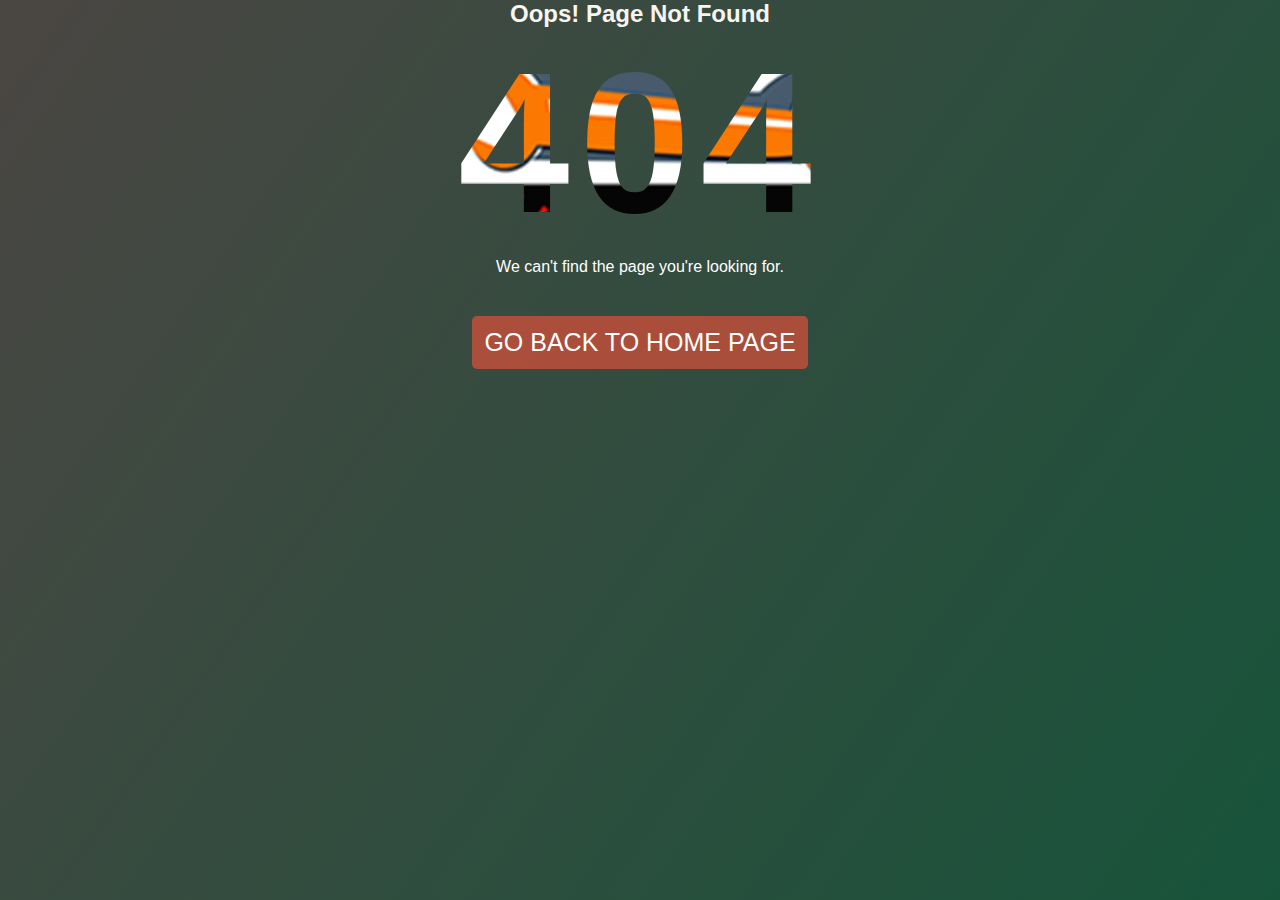
<file: error-page.html>
<!DOCTYPE html>
<html lang="en">
<head>
    <meta charset="UTF-8">
    <meta http-equiv="X-UA-Compatible" content="IE=edge">
    <meta name="viewport" content="width=device-width, initial-scale=1.0">
    <link rel="stylesheet" href="main.css">
    <title>404 Page</title>
</head>
<body>
    <div class="error-container">
        <h2>Oops! Page Not Found</h2>
        <h1>404</h1>
        <p>We can't find the page you're looking for.</p>
        <a href="index.html">Go back to Home Page</a>
    </div>
    <div class="footer">
        <div class="footer-section">
        </div>
        <div class="term-policy">
            <h3>Terms and Policy</h3>
            <a href="">Privacy Policy</a>   
            <br>             
        </div>
    </div>
    <p>&copy;Copyright 2021 - All rights Reserved</p>
    </div>
</body>
</html>
</file>
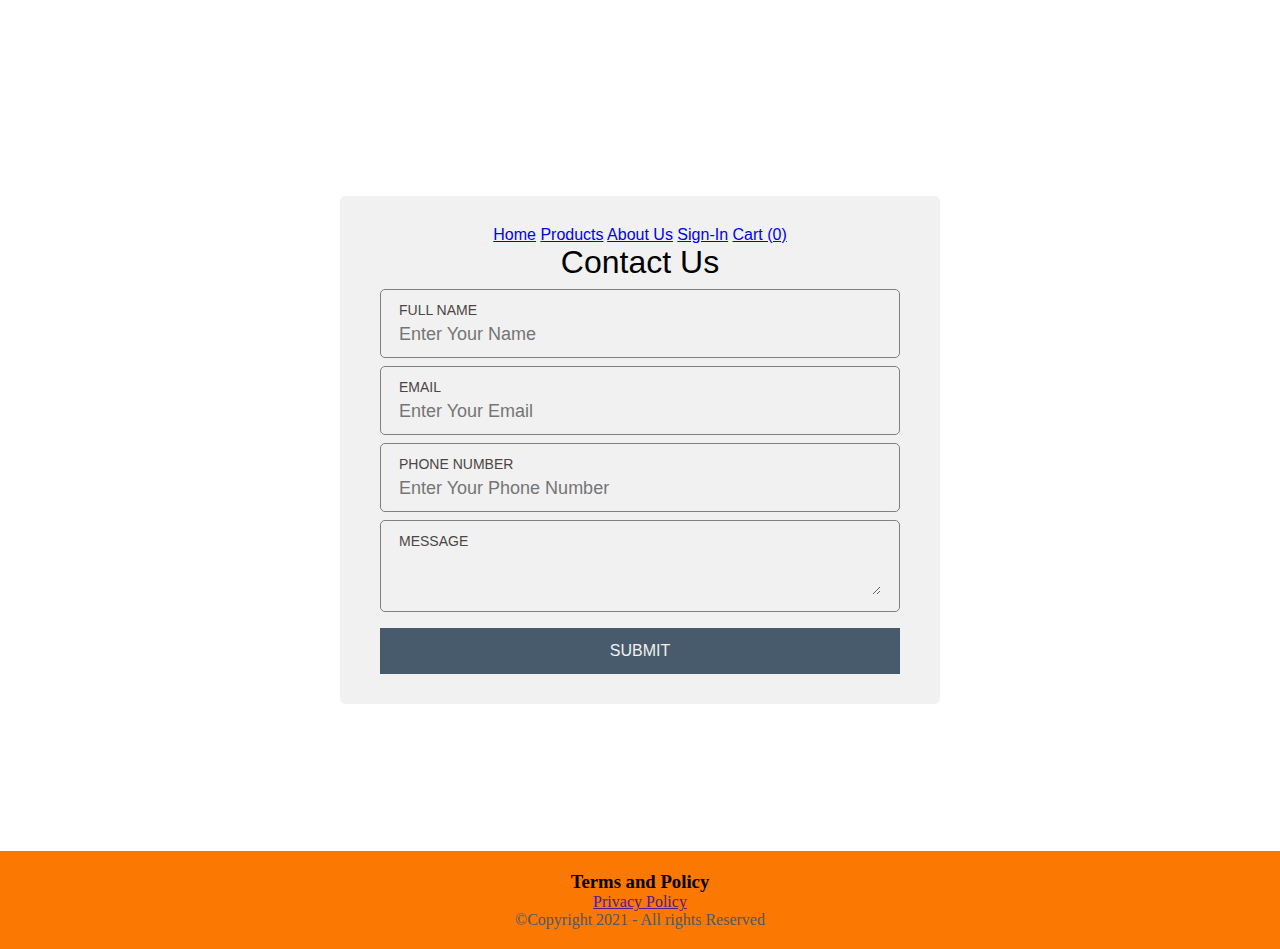
<file: form/contact.html>
<!DOCTYPE html>
<html lang="en">
<head>
    <meta charset="UTF-8">
    <meta http-equiv="X-UA-Compatible" content="IE=edge">
    <meta name="viewport" content="width=device-width, initial-scale=1.0">
    <title>Contact Form</title>
    <link rel="stylesheet" href="/main.css">
    <link rel="stylesheet" href="/image/">
</head>
<body>

    <div class="contact-form">
        <div class="contact-buttons">
            <a href="/index.html">Home</a>
            <a href="/error-page.html">Products</a>
            <a href="/error-page.html">About Us</a>
            <a href="/form/login.html">Sign-In</a>
            <a href="/error-page.html">Cart (0)</a>
        </div>
         <div class="contact-fields">
        <h1>Contact Us</h1>
        <div class="text-lab">
            <label>Full Name</label>
            <input type="text" name="" value="" placeholder="Enter Your Name">
        </div>   
        <div class="text-lab">
            <label>Email</label>
            <input type="text" name="" value="" placeholder="Enter Your Email">
        </div>
        <div class="text-lab">
            <label>Phone Number</label>
            <input type="text" name="" value="" placeholder="Enter Your Phone Number">
        </div>   
        <div class="text-lab">
            <label>Message</label>
            <textarea ></textarea>
        </div>   
        <a href="btn">Submit</a>  
    </div>        
    </div>
    <div class="contact-footer">
        <div class="term-policy">
        <h3>Terms and Policy</h3>
        <a href="">Privacy Policy</a>   
        <br>             
        </div>
        <p>&copy;Copyright 2021 - All rights Reserved</p>
    </div>
</body>
</html>
</file>
<file: main.css>
body{
}
*{
    margin: 0;
    padding: 0;
    box-sizing: border-box;
}
img{
width: 100%;
object-fit: contain;
}
.container{
    width: 1240px;
    margin: 0 auto;
}

.navbar{
    display: flex;
    justify-content: space-between;
    align-items: center;
    margin: 10px;
    background-color: rgb(247, 245, 242);
    box-shadow: 0 0 5px rgb(161, 159, 159);
    padding: 10px;
}
.navbar img{
    width: 200px;
    height: 250px;
}

.navbar p {
    text-align: center;
    font-family: 'Montserrat', sans-serif;
    font-weight: 300;
    }
.buttons a {
    text-decoration: none;
    background-color: white;
    border: none;
    color: #fb7802;
    padding: 5px 10px;
    margin-top: 00px;
    font-weight: 600;

}

.buttons a:hover{
    color: white;
    background-color: #fb7802;
}
.intro-bar-container h1{
    font-family: 'Montserrat', sans-serif;
    font-weight: 700;
    margin: 10px;
    color: #485b6c;
}
.intro-bar p{
    font-family: 'Montserrat', sans-serif;
    font-weight: 300;
    color: #343434;
}
.intro-bar{
    background-color: #fb7802;
    width: 100%;
    height: auto;
    padding: 0px;
    display: flex;
}

.intro-bar button{
    background-color: rgb(235, 231, 231);
    border: none;
    color: c10909;
    font-weight: 650;
    margin: 10px;
    margin-top: 50px;
    padding: 10px;
}

.intro-bar img{
    object-fit: contain;
}
.intro-bar p{
    color: rgb(248, 242, 242);
    margin: 10px;

}    

.most-popular-section{
    color:#485b6c;
    padding: 20px;
    text-align: center;
}
.most-popular-section h1{
    font-family: 'Montserrat', sans-serif;
    font-weight: 700;
}
.most-popular{
    display: grid;
    grid-template-columns: repeat(3, 1fr);
    column-gap: 15px;
    row-gap: 15px;
}
.most-popular :hover{
    background-color:  #fb7802;
    color: #ffffff;
}
.popular{
    background-color: #f8f5f1;
    text-align: center;
    padding: 20px;
    border-radius: 6px;
    box-shadow: 0 0 5px rgb(161, 159, 159);
}
.popular img{
    height: 200px;
    width: 200px;
    object-fit: contain;
}

.precision-engineer-tools-section{
   margin-bottom: 40px;
     
}
.precision-banner {
    background-color: #fb7802;
    width: 100%;
    height: auto;
    padding: 0px;
    display: flex;
    justify-content: space-between;
    margin-bottom: 40px;
    color: #e7e2dd;
    
}
.precision-banner img{
   
   height: auto;
   width: 300px;
}
.precision-engineering{
    display: grid;
    grid-template-columns: repeat(4, 1fr);
    column-gap: 15px;
    row-gap: 15px;
    
}

.precision-tools{
    box-shadow: 0 0 5px rgb(161, 159, 159);
    text-align: center;
}
.precision-text {
    padding: 20px;
    margin-bottom: 15px;
}
.precision-banner h3{
    margin-top: 30px;
}
.precision-engineering h3, p{
    color: #485b6c;
}
.ptext-one{
    margin-bottom: 30px;
}
.error-container{
    margin: 0;
    padding: 0;
    font-family: 'Montserrat', sans-serif;
    min-height: 100vh;
    background-image: linear-gradient(125deg,#4b4643,#17533a);
    width: 100%;
    position: absolute;
    top: 50%;
    transform: translateY(-50%);
    text-align: center;
    color: #343434;
}
.error-container h1{
    font-size: 200px;
    margin: 0;
    font-weight: 900;
    color: #fff;
    letter-spacing: 10px;
    background: url(image/bg-logo-two.jpg)  center no-repeat;
    -webkit-text-fill-color: transparent;
    background-clip: text;
}

.error-container p{
    margin-bottom: 40px;
    color: #fff;
}

.error-container h2{
    color: #f8f5f1;
    font-size: 600;
}
.error-container a{
    text-decoration: none;
    background: #e55039aa;
    color: #fff;
    padding: 12px;
    display: inline-block;
    border-radius: 5px;
    font-size: 25px;
    text-transform: uppercase;
    transition: 0.4s;
}

.error-container a:hover{
    background: #fb7802;
}

.login-navbar{
    display: flex;
    justify-content: space-between;
    align-items: center;
    margin: 10px;
    background-color: rgb(247, 245, 242);
    box-shadow: 0 0 5px rgb(161, 159, 159);
    padding: 15px;

}
.login-navbar img{
    width: 250px;
    height: 250px;
}
.login-body-box{
    margin: 0;
    padding: 0;
    background: #485b6c;
    font-family: sans-serif;
} 
.login-box{
    width: 400px;
    padding: 40px;
    position: absolute;
    top: 50%;
    left: 50%;
    transform: translate(-50%, -50%);
    background: #191919;
    text-align: center;
}
.login-box h1{
    color: #f8f5f1;
    text-transform: uppercase;
    font-weight: 500;
}
.login-box input[type = "text"], .login-box input[type = "password"]{
    border: 0;
    background: none;
    display: block;
    margin: 20px auto;
    text-align: center;
    border: 2px solid#3498db;
    padding: 14px 10px;
    width: 200px;
    outline: none;
    color: #f8f5f1;
    border-radius: 20px;
    transition: 0.25s;
}
.login-box input[type = "text"]:focus,.login-box input[type = "password"]:focus{
    width: 250px;
    border-color: #2ecc71;
}
.login-box input[type = "submit"]{
    border: 0;
    background: none;
    display: block;
    margin: 20px auto;
    text-align: center;
    border: 2px solid#3498db;
    padding: 14px 10px;
    width: 200px;
    outline: none;
    color: #f8f5f1;
    border-radius: 15px;
    transition: 0.25s;
}
.login-box a{
    text-transform: uppercase;
}
.login-buttons a{
    text-decoration: none;
    background-color: white;
    border: none;
    color: #fb7802;
    padding: 5px 10px;
    margin-top: 00px;
    font-weight: 600;

}

.login-buttons a:hover{
    color: white;
    background-color: #fb7802;
 }

.login-footer{
    padding: 20px;
    position: absolute;
    width: 100%;
    top: 100%;
    left: 50%;
    transform: translate(-50%, -50%);
    text-align: center;
    background-color: #485b6c;
}
.contact-form{
    margin: 0;
    padding: 0;
    width: 85%;
    max-width: 600px;
    background: #f1f1f1;
    position: absolute;
    top: 50%;
    left: 50%;
    transform: translate(-50%,-50%);
    padding: 30px 40px;
    box-sizing: border-box;
    border-radius: 5px;
    text-align: center;
    box-shadow: 0 0 2opx #0000b3;
    font-family: 'Montserrat', sans-serif;
}
.contact-form h1{
    margin-top: 0;
    font-weight: 200
}
.text-lab{
    border: 1px solid gray;
    margin: 8px 0;
    padding: 12px 18px;
    border-radius: 5px;
}
.text-lab label{
    display: block;
    text-align: left;
    color: #4b4643;
    text-transform: uppercase;
    font-size: 14px;
}
.text-lab input, .text-lab textarea{
    width: 100%;
    border: none;
    background: none;
    outline: none;
    font-size: 18px;
    margin-top: 6px;
}
.contact-fields a{
    text-decoration: none;
    display: inline-block;
    background: #485b6c;
    padding: 14px 0;
    color: #f1f1f1;
    text-transform: uppercase;
    cursor: pointer;
    margin-top: 8px;
    width: 100%;
}
.contact-footer{
    padding: 20px;
    position: absolute;
    width: 100%;
    top: 100%;
    left: 50%;
    transform: translate(-50%, -50%);
    text-align: center;
    background-color: #fb7802;
}
.footer-section{
    display: grid;
    grid-template-columns: repeat(3, 1fr);
    background-color:#485b6c;
    padding: 10px;
}
.footer-section a{
    display: block;
    text-decoration: none;
    color: #e7e2dd;
}
</file>
